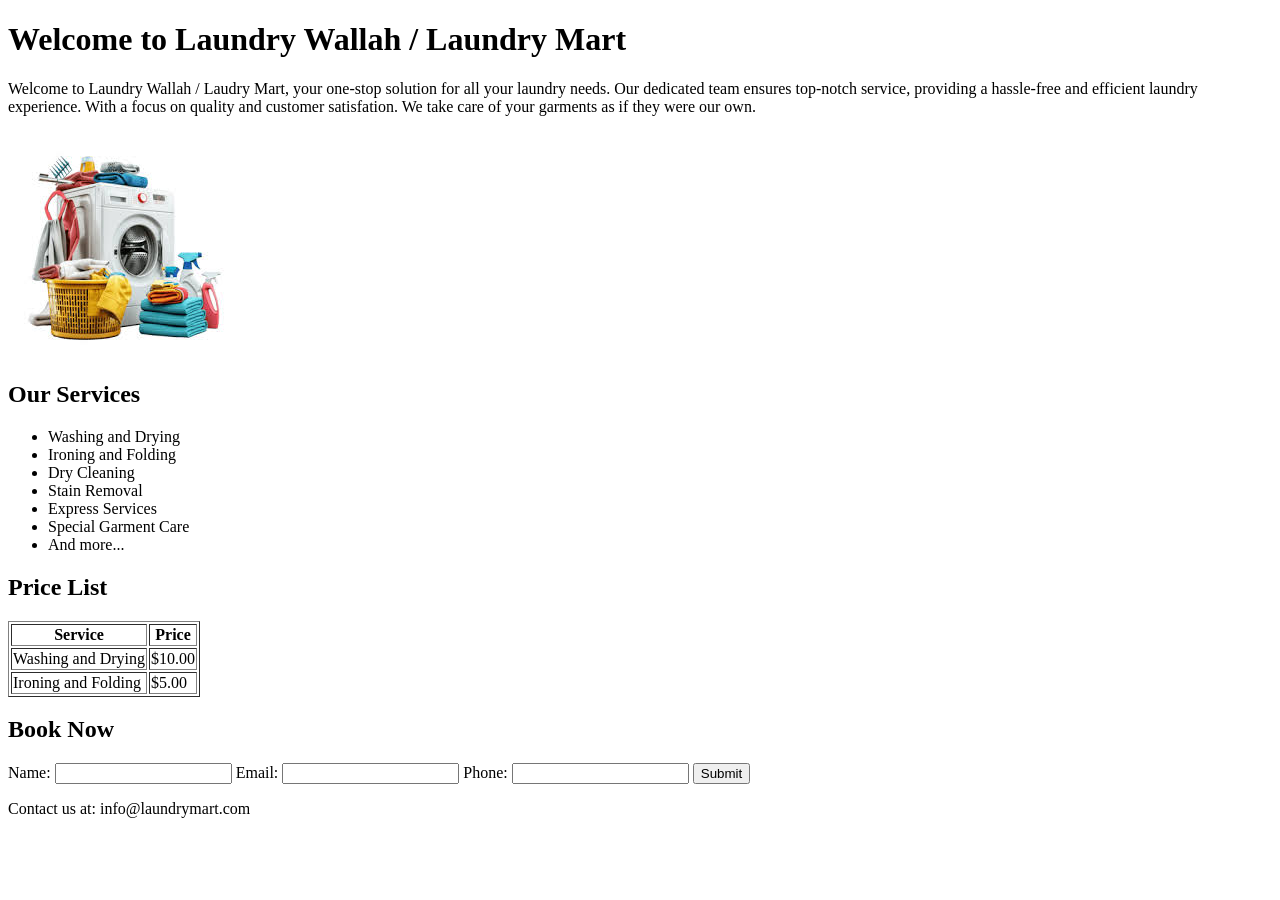
<file: assignments/assignment1/index.html>
<!DOCTYPE html>
<html lnag="en">
    <head>
        <meta charset="UTF-8">
        <meta name="viewport" content="device-width , initial-scale=1.0">
        <title>Laundry Wallah / Laundry Mart</title>
    </head>
    <body>
        <h1>Welcome to Laundry Wallah / Laundry Mart</h1>
        <p>Welcome to Laundry Wallah / Laudry Mart, your one-stop solution for all your laundry needs. Our dedicated team ensures top-notch service, providing a hassle-free and efficient laundry experience. With a focus on quality and customer satisfation. We take care of your garments as if they were our own. </p>
        <img src="[data-uri]">
        <h2>Our Services</h2>
        <ul>
            <li>Washing and Drying</li>
            <li>Ironing and Folding</li>
            <li>Dry Cleaning</li>
            <li>Stain Removal</li>
            <li>Express Services</li>
            <li>Special Garment Care</li>
            <li>And more...</li>   
        </ul>

        <h2>Price List</h2>
        <table border="1">
            <tr>
                <th>Service</th>
                <th>Price</th>
            </tr>
            <tr>
                <td>Washing and Drying</td>
                <td>$10.00</td>
            <tr>
                <td>Ironing and Folding</td>
                <td>$5.00</td>
        </table>
        <h2>
            Book Now
        </h2>
        <form>
            <label>Name:</label> <input type="Text" required> 
            <label>Email:</label>
            <input type="email" required> 
            <label>Phone:</label> <input type="number" required> 
            <input type="submit">
        </form>
        <footer>
            <p>Contact us at: info@laundrymart.com</p>
        </footer>
    </body>
</html>
</file>
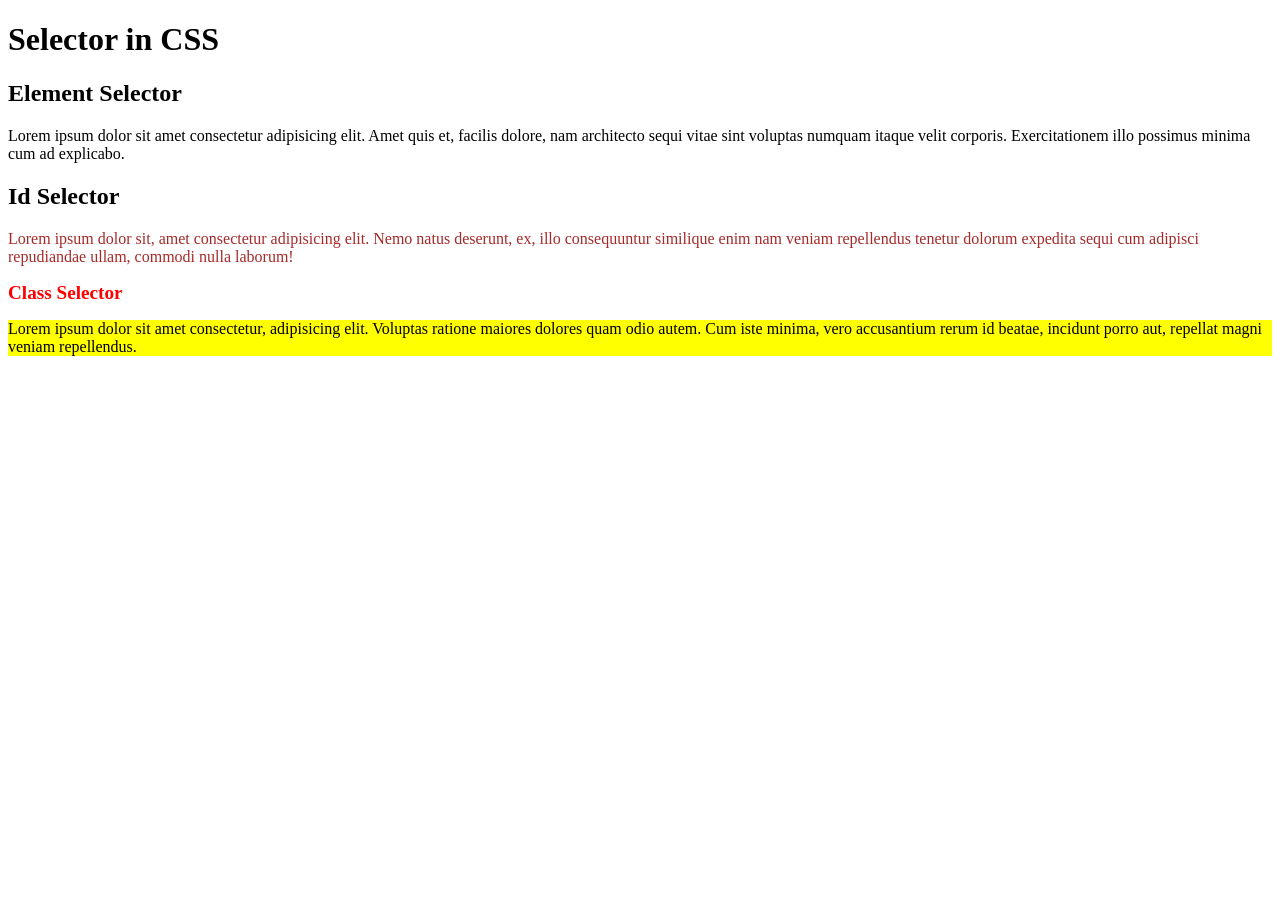
<file: Web Development/CSS_Selector.html>
<!DOCTYPE html>
<html lang="en">
<head>
    <meta charset="UTF-8">
    <meta name="viewport" content="width=device-width, initial-scale=1.0">
    <title>CSS Selector</title>
    <link rel="stylesheet" href="cssSelector.css" />
</head>
<body>
    <!--
    >> Element Selector
    >> Class Selector
    >> Universal Selector
    >> Direct Child Selector
    >> Descendant Selector
    -->
    <header>
        <h1>Selector in CSS</h1>
    </header>
    <main>
        <article>
            <h2>Element Selector</h2>
            <p id="p1Id">
                Lorem ipsum dolor sit amet consectetur adipisicing elit. Amet quis et, facilis dolore, nam architecto sequi vitae sint voluptas numquam itaque velit corporis. Exercitationem illo possimus minima cum ad explicabo.
            </p>
        </article>
        <article>
            <h2>Id Selector</h2>
            <p id="pId">
                Lorem ipsum dolor sit, amet consectetur adipisicing elit. Nemo natus deserunt, ex, illo consequuntur similique enim nam veniam repellendus tenetur dolorum expedita sequi cum adipisci repudiandae ullam, commodi nulla laborum!
            </p>
        </article>
        <article>
            <h2 class="highlighter, headingstyles">Class Selector</h2>
            <p class="highlighter">
                Lorem ipsum dolor sit amet consectetur, adipisicing elit. Voluptas ratione maiores dolores quam odio autem. Cum iste minima, vero accusantium rerum id beatae, incidunt porro aut, repellat magni veniam repellendus.
            </p>
        </article>
    </main>
</body>
</html>
</file>
<file: Web Development/cssSelector.css>
/*  
Selector Syntax:
Selector Type{
    propertyKey: propertyValues;
}
*/

/* 1. Element Selector */
/* p{
    color: red;
}
h2{
    color: white;
    background-color: black;
} */

/* 2. ID Selector */
#pId{
    color: brown;
}
#p1Id{
    font-family: cursive;
}

/* 3. Class Selector */
.highlighter{
    background-color: yellow;
}
.headingstyles{
    font-size: larger;
    color: red;
}
</file>
